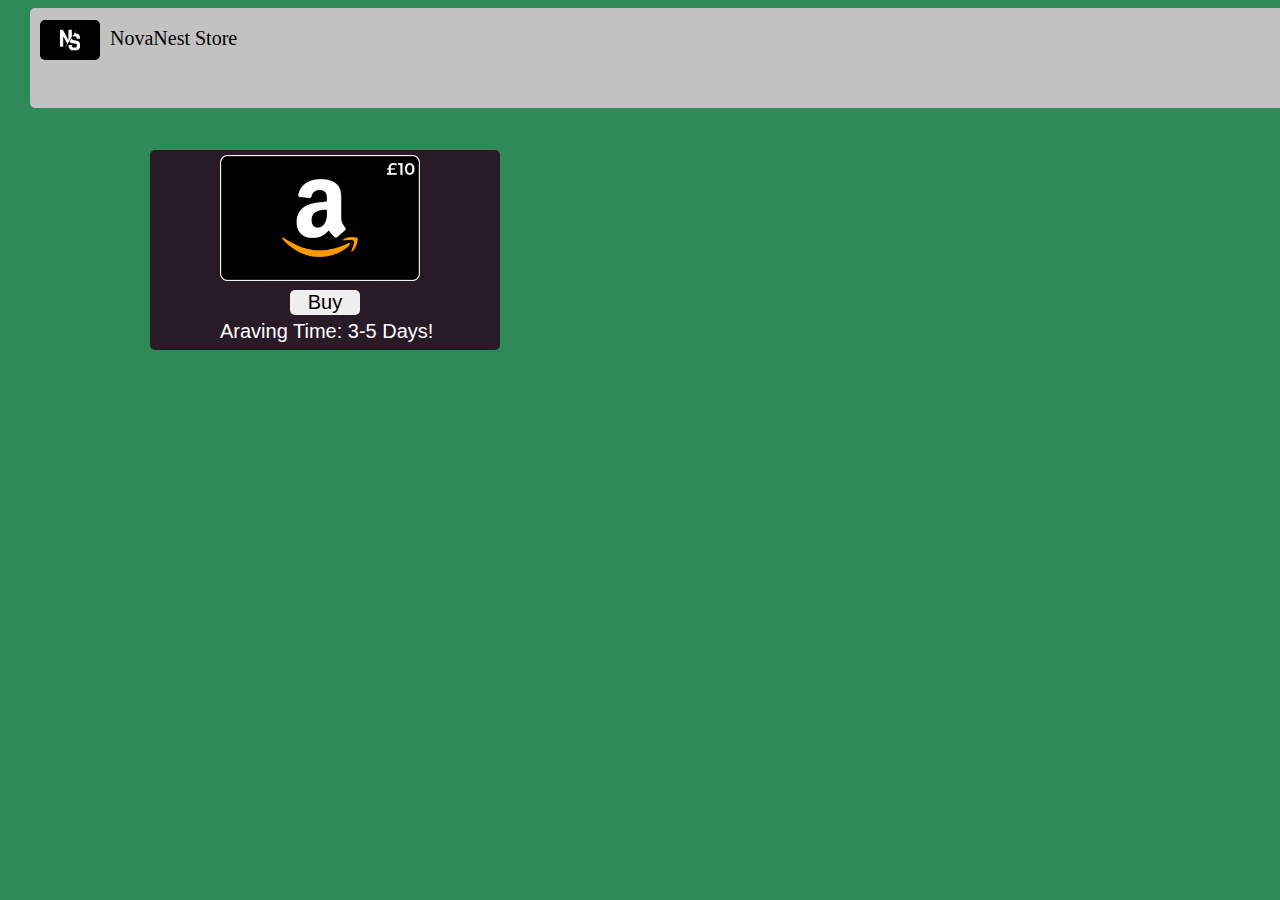
<file: index.html>
<!DOCTYPE html>
<html lang="en">
<head>
    <meta charset="UTF-8">
    <meta name="viewport" content="width=device-width, initial-scale=1.0">
    <link rel="stylesheet" href="styles.css">
    <link rel="icon" href="sources/Logo.jpg" type="image/x-icon">
    <title>NovaNest</title>
</head>
<body>
    <div>
        <button id="firstheader">d</button>
        <img src="sources/Logo.jpg" alt="desc" id="LogoPng">
        <TextTitle>NovaNest Store</TextTitle>
    </div>

    <!---ProductsAmazon GiftCard 10£!-->
    <div>
        <button id="amazon1">25£</button>
        <img src="sources/Amazon Cards/10£.webp" id="amazon1icon">
        <arriving>Araving Time: 3-5 Days!</arriving>
        <button id="Amazon1">Buy</button>
    </div>

    <div id="paypal-button-container"></div>
    <script src="https://www.paypal.com/sdk/js?client-id=ASe6m0LWkIqM8KvKPMRf1Yn7zY5LWQCljHS7dVSsv-0MG2haFsfaNWfRL8p0vPbrth7aAyyUP9OMlcX-&disable-funding=credit,card"></script>
    <script src="script.js"></script> 
</body>
</html>
</file>
<file: styles.css>
body {
    background-color:seagreen;
}

#firstheader {
    position: absolute;
    height: 100px;
    width: 1800px;
    left: 30px;
    border-radius: 5px;
    background-color: rgb(194, 194, 194);
    border: transparent;
    color: transparent;
    transition: transform 0.4s ease; 
}

#firstheader:hover {
    transform: scale(1.02); 
}

#LogoPng {
    width: 60px;
    z-index: 999999;
    position: absolute;
    left: 40px;
    top: 20px;
    border-radius: 5px;
}

TextTitle {
    position: absolute;
    font-family: fantasy;
    top: 27px;
    left: 110px;
    font-size: 20px;
}

#amazon1 {
    position: absolute;
    color:transparent;
    border: transparent;
    left: 150px;
    top: 150px;
    height: 200px;
    width: 350px;
    border-radius: 5px;
    background-color: #291a28;
    transition: transform 0.4s ease; 
}
#amazon1:hover {
    transform: scale(1.02); 
}

#amazon1icon {
    position: absolute;
    width: 200px;
    left: 220px;
    top: 155px;
    transition: transform 0.4s ease; 
}
#amazon1icon:hover {
    transform: scale(1.02); 
}

arriving{
    position: absolute;
    left: 220px;
    top: 320px;
    font-size: 20px;
    color: white;
    font-family: 'Franklin Gothic Medium', 'Arial Narrow', Arial, sans-serif;
}

#Amazon1 {
    position: absolute;
    left: 290px;
    top: 290px;
    width: 70px;
    font-size: 20px;
    border: transparent;
    border-radius: 5px;
    transition: background-color 0.5s; /* Adăugăm tranziția de culoare */
}
#Amazon1:hover {
    background-color: rgba(0, 255, 106, 0.678);
}
</file>
